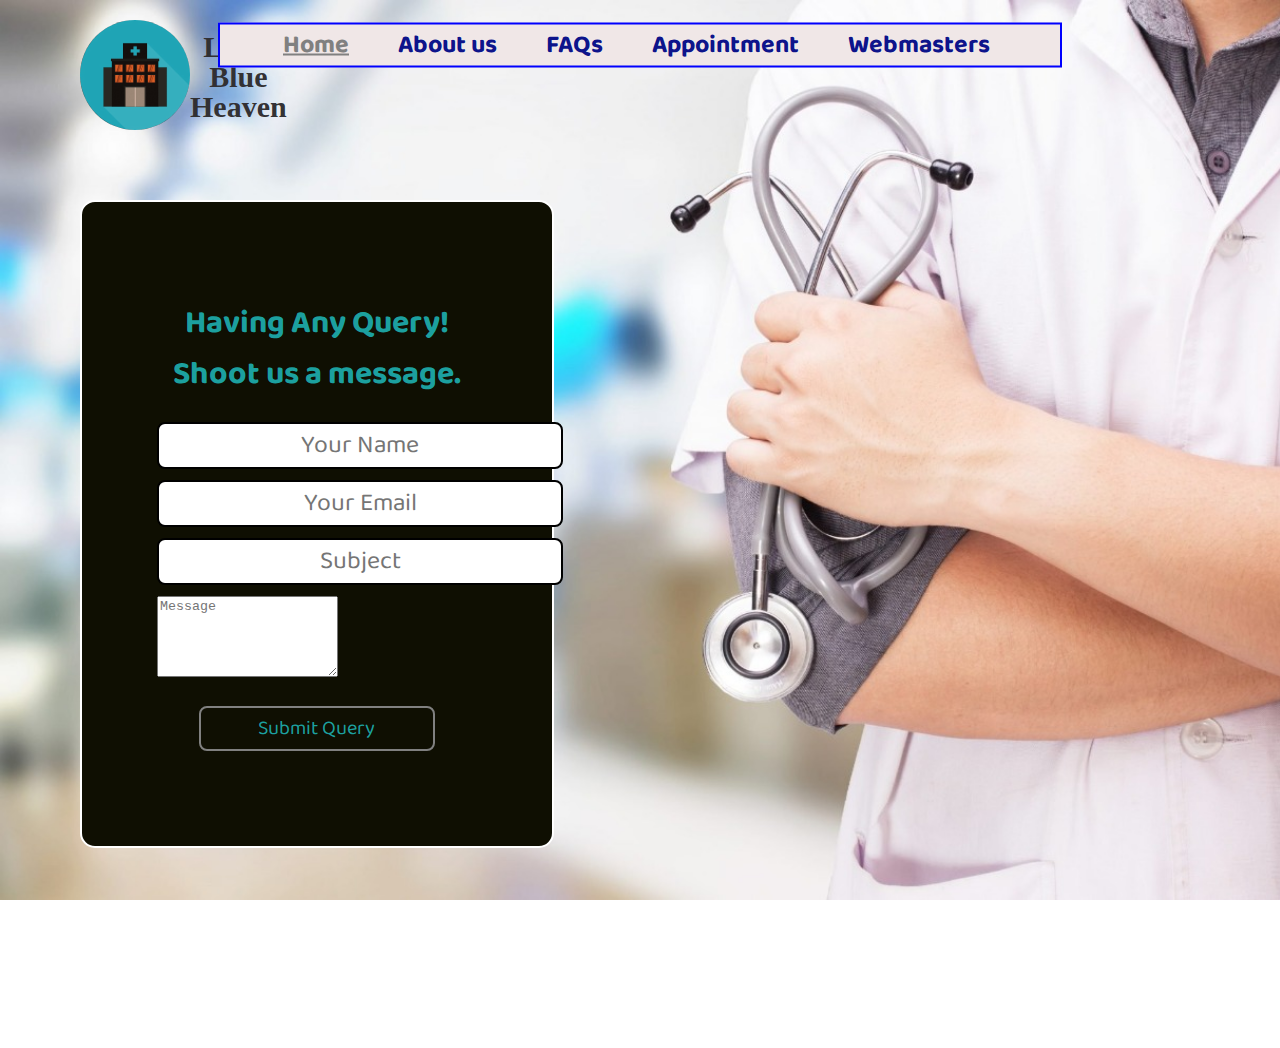
<file: index.html>
<!DOCTYPE html>
<html lang="en">

<head>
    <meta charset="UTF-8">
    <meta http-equiv="X-UA-Compatible" content="IE=edge">
    <meta name="viewport" content="width=device-width, initial-scale=1.0">
    <title>Hospital</title>

    <script>
        function validate() {
            var name = 
                document.forms["queryform"]["name"];
            var sub = 
                document.forms["queryform"]["subject"];
            var email = 
                document.forms["queryform"]["email"];
            var what = 
                document.forms["queryform"]["message"];

            if (name.value == "") {
                window.alert("Please enter your name.");
                name.focus();
                return false;
            }

            if (sub.value == "") {
                window.alert("Please enter a suitable subject line.");
                sub.focus();
                return false;
            }

            if (email.value == "") {
                window.alert(
                  "Please enter a valid e-mail address.");
                email.focus();
                return false;
            }

            if (what.value == "") {
                window.alert(
                  "Please enter your query.");
                what.focus();
                return false;
            }

            return true;
        }
    </script>

</head>
<link href="https://fonts.googleapis.com/css2?family=Baloo+Bhai+2&display=swap" rel="stylesheet">
<link rel="stylesheet" href="css/style.css">

<body>
    <header class="header">
        <div class="left">
            <img src="logo.jpg" alt="">
            <div class="left"><p style="color:hsla(300, 3%, 18%, 0.986); font-family:Copperplate; font-size:30px"><b>Light Blue Heaven</p></div>

        </div>
        <div class="mid">
            <ul class="navbar">
                <li><a href="index.html" class="active">Home</a></li>
                <li><a href="aboutus.html">About us</a></li>
                <li><a href="faq.html">FAQs</a></li>
                <li><a href="online.html">Appointment</a></li>
                <li><a href="webmasters.html">Webmasters</a></li>
            </ul>

        </div>
        
    </header>
    <div class="container">
        <h1 style="color:hsla(180, 70%, 38%, 0.986)">Having Any Query! Shoot us a message.</h1>
    </di>
    <form name="queryform" action="contact.php" 
              onsubmit="return validate();" method="post">
        <div class="form-group">
            <input type="text" name="name" id="name" placeholder="Your Name" />
        
        </div>
        <div class="form-group">
            <input type="email" name="email" id="email" placeholder="Your Email" />
            
          </div>
          <div class="form-group">
            <input type="text" name="subject" id="subject" placeholder="Subject" />
           
          </div>
          <div class="form-group">
            <textarea name="message" rows="5" placeholder="Message"></textarea>
           
          </div>

          <div class="form-group">
            <button type="submit" class="btn btn-form">Submit Query</button>
          </div>
    </form>

</body>

</html>
</file>
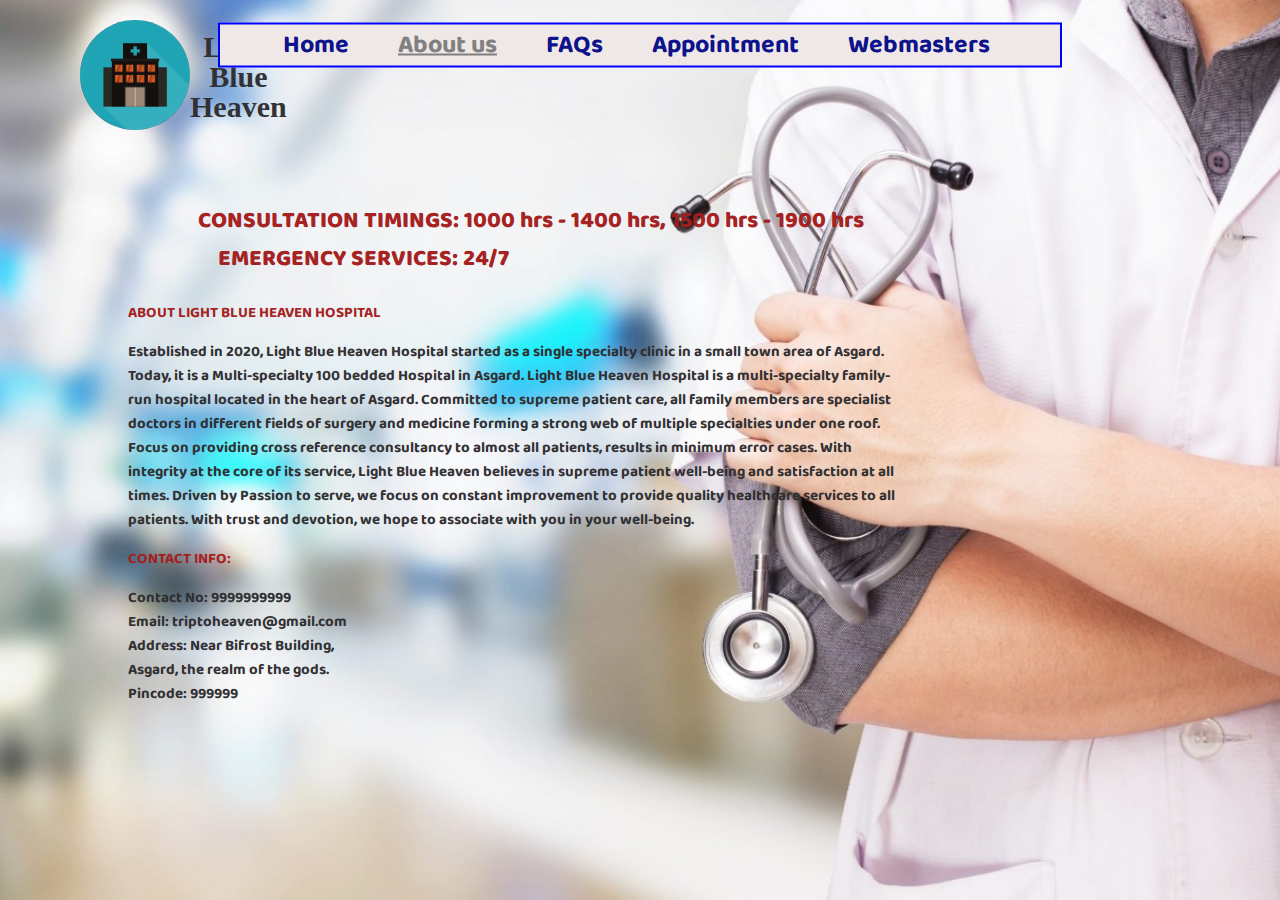
<file: aboutus.html>
<!DOCTYPE html>
<html lang="en">

<head>
    <meta charset="UTF-8">
    <meta http-equiv="X-UA-Compatible" content="IE=edge">
    <meta name="viewport" content="width=device-width, initial-scale=1.0">
    <title>Hospital</title>

</head>
<link href="https://fonts.googleapis.com/css2?family=Baloo+Bhai+2&display=swap" rel="stylesheet">
<link rel="stylesheet" href="css/style.css">


<body>
    <header class="header">
        <div class="left">
            <img src="logo.jpg" alt="">
            <div class="left"><p style="color:hsla(300, 3%, 18%, 0.986); font-family:Copperplate; font-size:30px"><b>Light Blue Heaven</p></div>

        </div>
        <div class="mid">
            <ul class="navbar">
                <li><a href="index.html">Home</a></li> 
                <li><a href="aboutus.html" class="active">About us</a></li>
                <li><a href="faq.html">FAQs</a></li>
                <li><a href="online.html">Appointment</a></li>
                <li><a href="webmasters.html">Webmasters</a></li>
            </ul>

        </div>
        <div class="mid-faq">
            
                <p style="color:hsla(0, 70%, 38%, 0.986); font-size:23px"> &nbsp&nbsp&nbsp&nbsp&nbsp&nbsp&nbsp&nbsp&nbsp&nbsp&nbsp&nbsp&nbsp&nbsp<b>CONSULTATION TIMINGS: 1000 hrs - 1400 hrs, 1500 hrs - 1900 hrs <br> &nbsp&nbsp&nbsp&nbsp&nbsp&nbsp&nbsp&nbsp&nbsp&nbsp&nbsp&nbsp&nbsp&nbsp&nbsp&nbsp&nbsp EMERGENCY SERVICES: 24/7</b></p>
                <p style="color:hsla(0, 70%, 38%, 0.986); font-size:15px">ABOUT LIGHT BLUE HEAVEN HOSPITAL</p> 
                <p style="color:hsla(300, 3%, 18%, 0.986); font-size:15px">
                Established in 2020, Light Blue Heaven Hospital started as a single specialty clinic in a small town area of  Asgard. Today, it is a Multi-specialty 100 bedded Hospital in  Asgard.

                Light Blue Heaven Hospital is a multi-specialty family-run hospital located in the heart of Asgard. Committed to supreme patient care, all family members are specialist doctors in different fields of surgery and medicine forming a strong web of multiple specialties under one roof. Focus on providing cross reference consultancy to almost all patients, results in minimum error cases.
                
                With integrity at the core of its service, Light Blue Heaven believes in supreme patient well-being and satisfaction at all times. Driven by Passion to serve, we focus on constant improvement to provide quality healthcare services to all patients.

                With trust and devotion, we hope to associate with you in your well-being.
            </p>
            <p style="color:hsla(0, 70%, 38%, 0.986); font-size:15px">CONTACT INFO:</p> 
                <p style="color:hsla(300, 3%, 18%, 0.986); font-size:15px">
                    Contact No: 9999999999 <br> Email: triptoheaven@gmail.com  <br>  Address: Near Bifrost Building, <br> Asgard, the realm of the gods. <br> Pincode: 999999
                </p>
            
    </header>
   
</body>

</html>
</file>
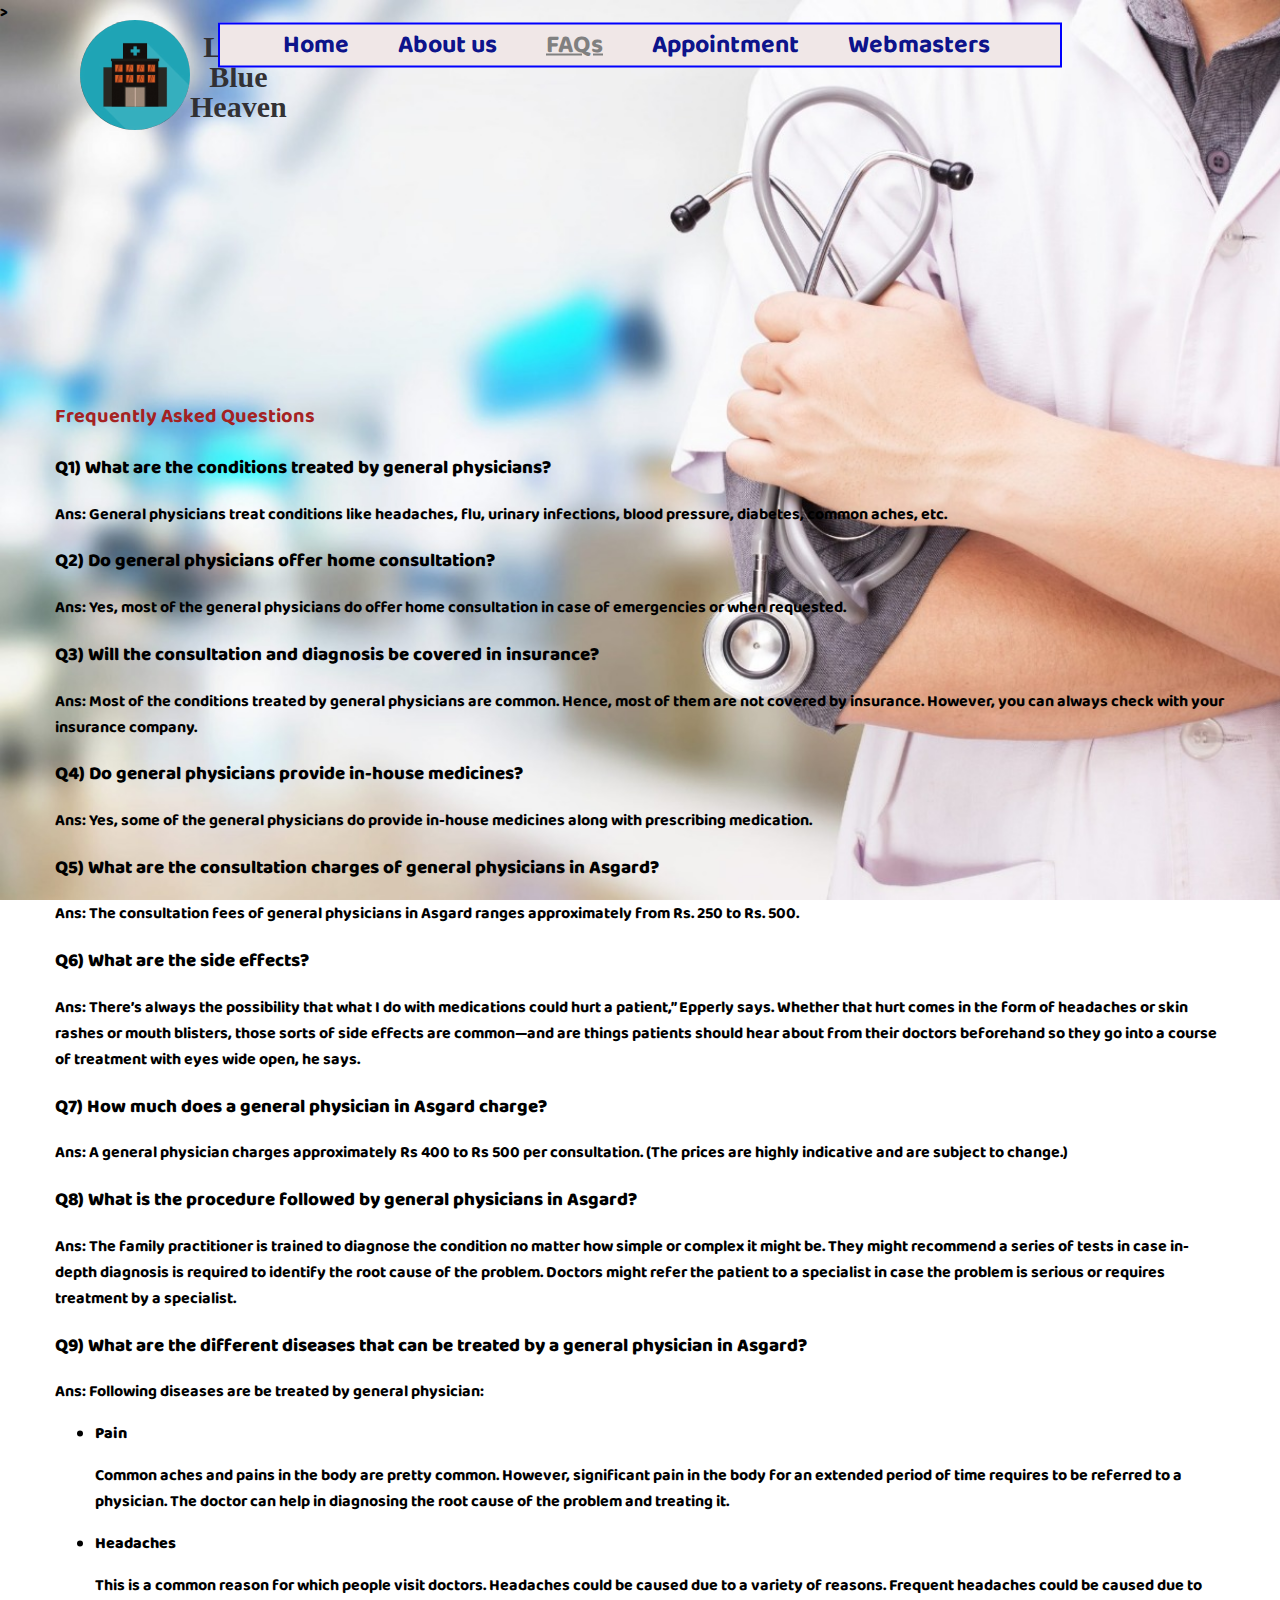
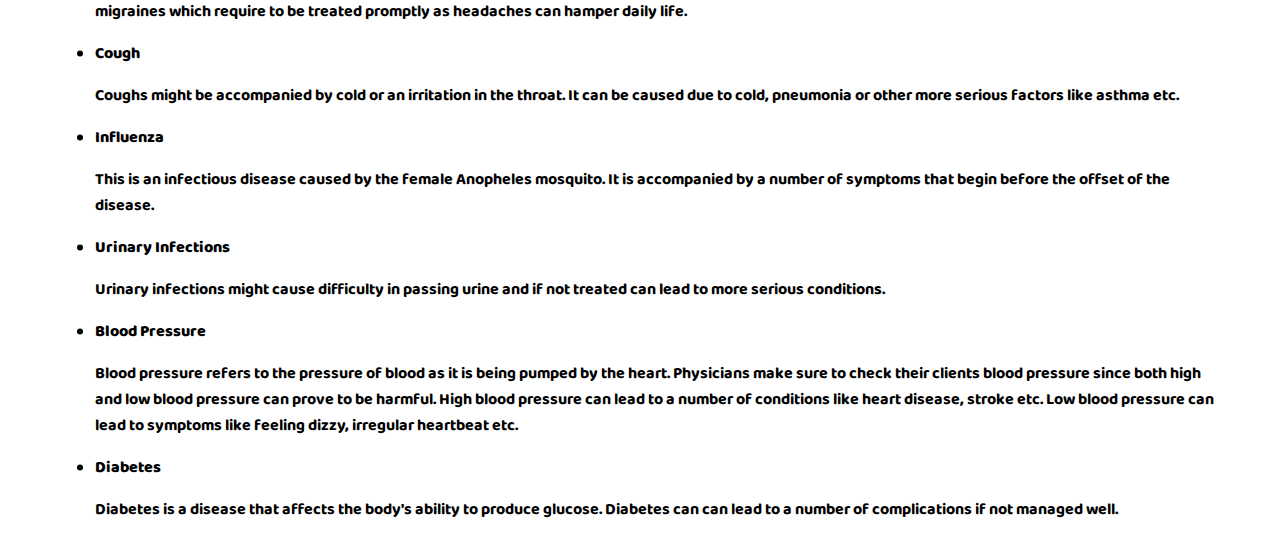
<file: faq.html>
<!DOCTYPE html>
<html>
<head>
	<title>FAQ</title>
</head>
<link href="https://fonts.googleapis.com/css2?family=Baloo+Bhai+2&display=swap" rel="stylesheet">
<link rel="stylesheet" href="css/style.css">
<body>
    <header class="header">
        <div class="left">
            <img src="logo.jpg" alt="">
            <div class="left"><p style="color:hsla(300, 3%, 18%, 0.986); font-family:Copperplate; font-size:30px"><b>Light Blue Heaven</p></div>

        </div>
			<div class="mid">
				<ul class="navbar">
					<li><a href="index.html">Home</a></li>
					<li><a href="aboutus.html">About us</a></li>
					<li><a href="faq.html" class="active">FAQs</a></li>
					<li><a href="online.html">Appointment</a></li>
					<li><a href="webmasters.html">Webmasters</a></li>
				</ul>
		
			</div>
		</div>
        <div class="mid-faqs">
			<div>  <p style="color:hsla(0, 70%, 38%, 0.986); font-size:20px">Frequently Asked Questions</p></div>
			<div class="questions">
				<div class="ans">
			
				<h3><strong>Q1) What are the conditions treated by general physicians?</strong></h3>
				<p>Ans: General physicians treat conditions like headaches, flu, urinary infections, blood pressure, diabetes, common aches, etc.</p>
				
				<h3><strong>Q2) Do general physicians offer home consultation?</strong></h3>
				<p>Ans: Yes, most of the general physicians do offer home consultation in case of emergencies or when requested.</p>
  				
				<h3><strong>Q3) Will the consultation and diagnosis be covered in insurance?</strong></h3>
				<p>Ans: Most of the conditions treated by general physicians are common. Hence, most of them are not covered by insurance. However, you can always check with your insurance company.</p>
				
				<h3><strong>Q4) Do general physicians provide in-house medicines?</strong></h3>
				<p>Ans: Yes, some of the general physicians do provide in-house medicines along with prescribing medication.</p>
				
				<h3><strong>Q5) What are the consultation charges of general physicians in  Asgard?</strong></h3>
				<p>Ans: The consultation fees of general physicians in  Asgard ranges approximately from Rs. 250 to Rs. 500.</p>
				
				<h3><strong>Q6) What are the side effects?</strong></h3>
				<p>Ans: There’s always the possibility that what I do with medications could hurt a patient,” Epperly says. 
				 Whether that hurt comes in the form of headaches or skin rashes or mouth blisters, those sorts of side effects are common—and are things patients should hear about from their doctors beforehand so they go into a course of treatment with eyes wide open, he says.</p>
				
				<h3><strong>Q7) How much does a general physician in  Asgard charge?</strong></h3>
				<p>Ans: A general physician charges approximately Rs 400 to Rs 500 per consultation.
				 (The prices are highly indicative and are subject to change.)</p>
				
				<h3><strong>Q8) What is the procedure followed by general physicians in  Asgard?</strong></h3>
				<p>Ans: The family practitioner is trained to diagnose the condition no matter how simple or complex it might be.
				They might recommend a series of tests in case in-depth diagnosis is required to identify the root cause of the problem. 
				Doctors might refer the patient to a specialist in case the problem is serious or requires treatment by a specialist.</p>
				
				<h3><strong>Q9) What are the different diseases that can be treated by a general physician in  Asgard?</strong></h3>
				<p>Ans: Following diseases are be treated by general physician:
				
				<ul>
					<li><strong>Pain</strong>
						<p>Common aches and pains in the body are pretty common. However, significant pain
						   in the body for an extended period of time requires to be referred to a physician.
						   The doctor can help in diagnosing the root cause of the problem and treating it.</p>
					</li>
					
					<li><strong>Headaches</strong>	
						<p>This is a common reason for which people visit doctors. Headaches could be caused due to a variety of reasons.
						   Frequent headaches could be caused due to migraines which require to be treated promptly as headaches can hamper daily life.</p>
				    </li>
				
					<li><strong>Cough</strong>
						<p>Coughs might be accompanied by cold or an irritation in the throat. It can be caused due to cold, pneumonia or other more serious factors like asthma etc.</p>
				    </li>
					
					<li><strong>Influenza</strong>
						<p>This is an infectious disease caused by the female Anopheles mosquito. 
						   It is accompanied by a number of symptoms that begin before the offset of the disease.</p>
					</li>
					
					<li><strong>Urinary Infections</strong>
						<p>Urinary infections might cause difficulty in passing urine and if not treated can lead to more serious conditions.</p>
					</li>
					
					<li><strong>Blood Pressure</strong>
						<p>Blood pressure refers to the pressure of blood as it is being pumped by the heart.
						   Physicians make sure to check their clients blood pressure since both high and low blood pressure can prove to be harmful.
						   High blood pressure can lead to a number of conditions like heart disease, stroke etc.
						   Low blood pressure can lead to symptoms like feeling dizzy, irregular heartbeat etc.</p>
				    </li>
					
					<li><strong>Diabetes</strong>
						<p>Diabetes is a disease that affects the body's ability to produce glucose.
						   Diabetes can can lead to a number of complications if not managed well.</p>
					</li>
                    					
				</ul>
				
				</div>
			</div>
			</div>>	
	</header>

</body>
</html>
</file>
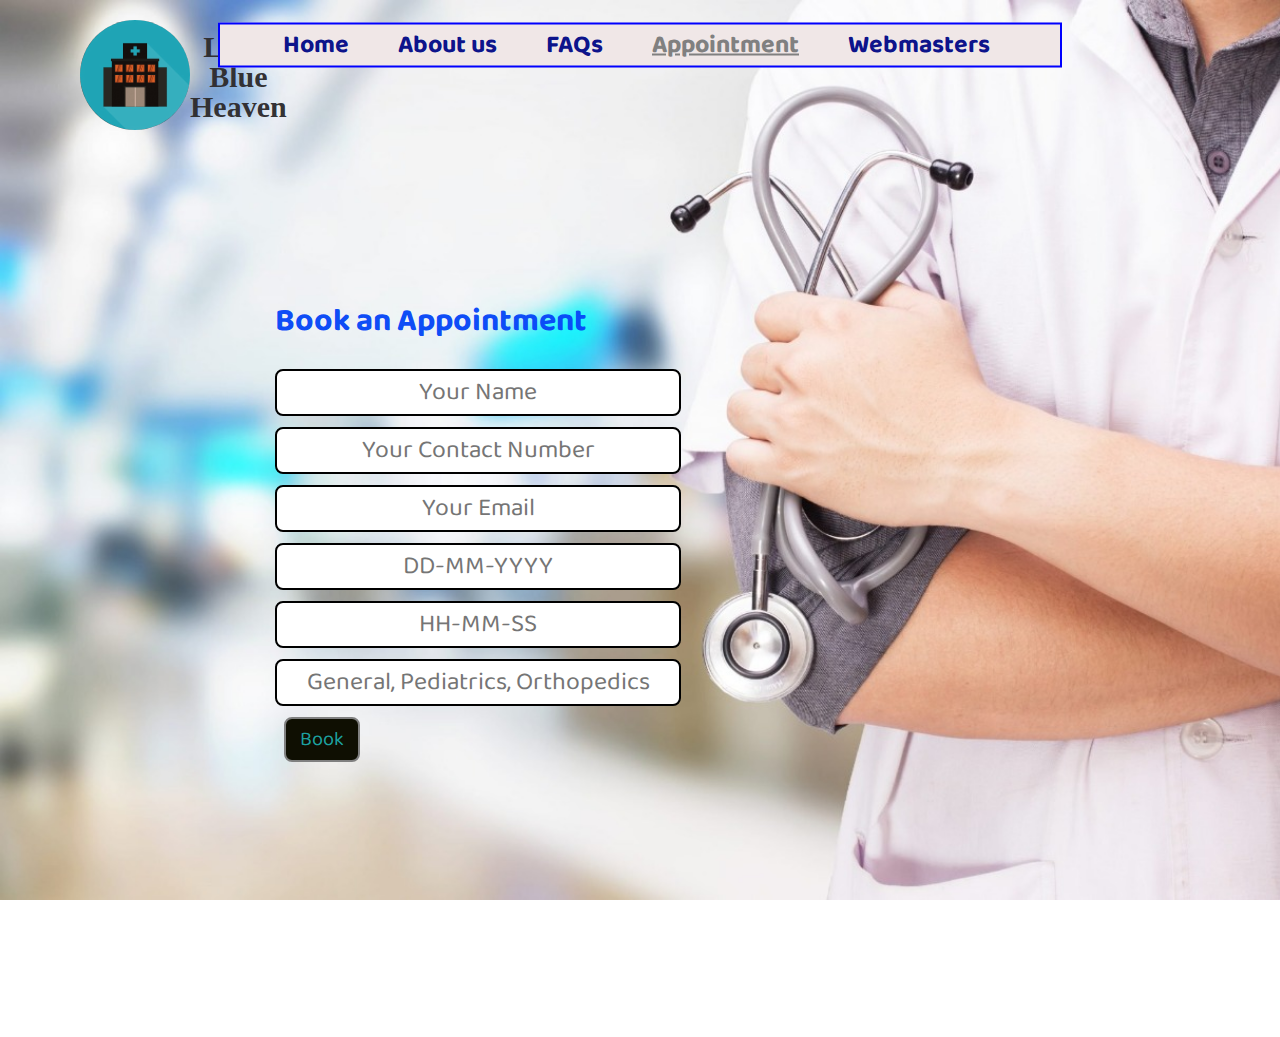
<file: online.html>
<!DOCTYPE html>
<html lang="en">

<head>
    <meta charset="UTF-8">
    <meta http-equiv="X-UA-Compatible" content="IE=edge">
    <meta name="viewport" content="width=device-width, initial-scale=1.0">
    <title>Hospital</title>

    <script>
        function validate() {
            var name = 
                document.forms["queryform"]["name"];
            var sub = 
                document.forms["queryform"]["subject"];
            var email = 
                document.forms["queryform"]["email"];
            var date = 
                document.forms["queryform"]["date"];
            var time = 
                document.forms["queryform"]["time"];
            var speciality = 
                document.forms["queryform"]["speciality"];
        

            if (name.value == "") {
                window.alert("Please enter your name.");
                name.focus();
                return false;
            }

            if (sub.value == "") {
                window.alert("Please enter a suitable subject line.");
                sub.focus();
                return false;
            }

            if (email.value == "") {
                window.alert(
                  "Please enter a valid e-mail address.");
                email.focus();
                return false;
            }

            if (date.value == "") {
                window.alert(
                  "Please enter your query.");
                date.focus();
                return false;
            }

            if (time.value == "") {
                window.alert(
                  "Please enter your query.");
                time.focus();
                return false;
            }

            if (speciality.value == "") {
                window.alert(
                  "Please enter your query.");
                  speciality.focus();
                return false;
            }

            return true;
        }
    </script>

</head>
<link href="https://fonts.googleapis.com/css2?family=Baloo+Bhai+2&display=swap" rel="stylesheet">
<link rel="stylesheet" href="css/style.css">


<body>
    <header class="header">
        <div class="left">
            <img src="logo.jpg" alt="">
            <div class="left"><p style="color:hsla(300, 3%, 18%, 0.986); font-family:Copperplate; font-size:30px"><b>Light Blue Heaven</p></div>

        </div>

        <div class="mid">
            <ul class="navbar">
                <li><a href="index.html">Home</a></li>
                <li><a href="aboutus.html" >About us</a></li>
                <li><a href="faq.html">FAQs</a></li>
                <li><a href="online.html" class="active">Appointment</a></li>
                <li><a href="webmasters.html">Webmasters</a></li>
            </ul>

        </div>
        <div class="containerapp">
            <h1 style="color:hsla(224, 94%, 50%, 0.986)">Book an Appointment</h1>
        </di>
        <form name="queryform" action="submit.html" 
                  onsubmit="return validate()" method="put">
            <div class="form-group">
                <input type="text" name="name" id="name" placeholder="Your Name" />
            
            </div>

            <div class="form-group">
                <input type="text" name="con" id="con" placeholder="Your Contact Number" />
               
              </div>

            <div class="form-group">
                <input type="email" name="email" id="email" placeholder="Your Email" />
                
              </div>
              <div class="form-group">
                <input type="text" name="date" id="date" placeholder="DD-MM-YYYY" />
                <input type="text" name="time" id="time" placeholder="HH-MM-SS" />
                <input type="text" name="speciality" id="speciality" placeholder="General, Pediatrics, Orthopedics" />
              </div>
    
              <div class="form-group">
                <button type="Book " class="btn btn-form">Book</button>
              </div>
        </form>
        
    </header>
   
</body>

</html>
</file>
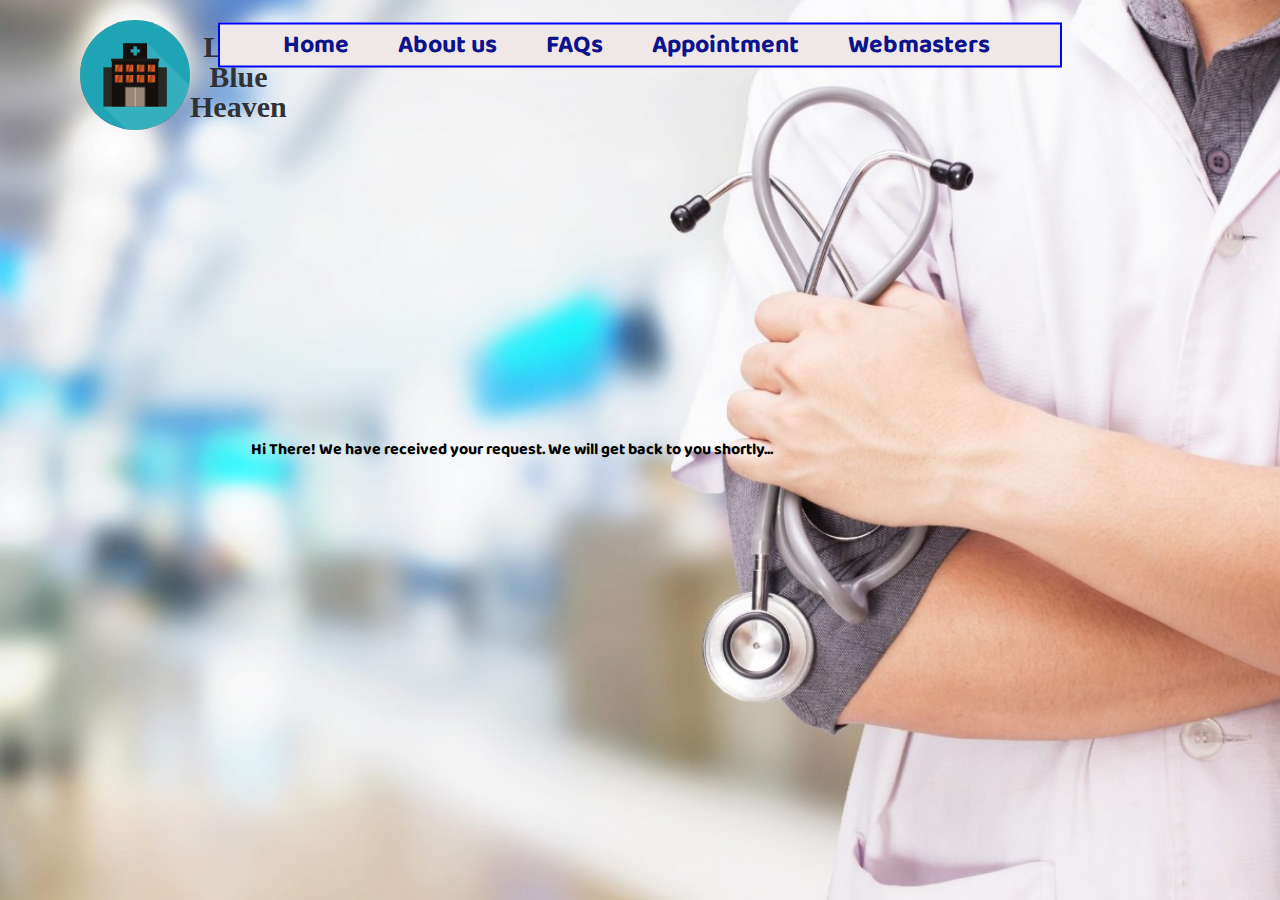
<file: submit.html>
<!DOCTYPE html>
<html lang="en">

<head>
    <meta charset="UTF-8">
    <meta http-equiv="X-UA-Compatible" content="IE=edge">
    <meta name="viewport" content="width=device-width, initial-scale=1.0">
    <title>Hospital</title>

</head>
<link href="https://fonts.googleapis.com/css2?family=Baloo+Bhai+2&display=swap" rel="stylesheet">
<link rel="stylesheet" href="css/style.css">


<body>
    <header class="header">
        <div class="left">
            <img src="logo.jpg" alt="">
            <div class="left"><p style="color:hsla(300, 3%, 18%, 0.986); font-family:Copperplate; font-size:30px"><b>Light Blue Heaven</p></div>

        </div>
        <div class="mid">
            <ul class="navbar">
                <li><a href="index.html">Home</a></li>
                <li><a href="aboutus.html">About us</a></li>
                <li><a href="faq.html">FAQs</a></li>
                <li><a href="online.html">Appointment</a></li>
                <li><a href="webmasters.html">Webmasters</a></li>
            </ul>

        </div>

        <div class="mid-faq"> Hi There! We have received your request. We will get back to you shortly...</div>
        
    </header>
   
</body>

</html>
</file>
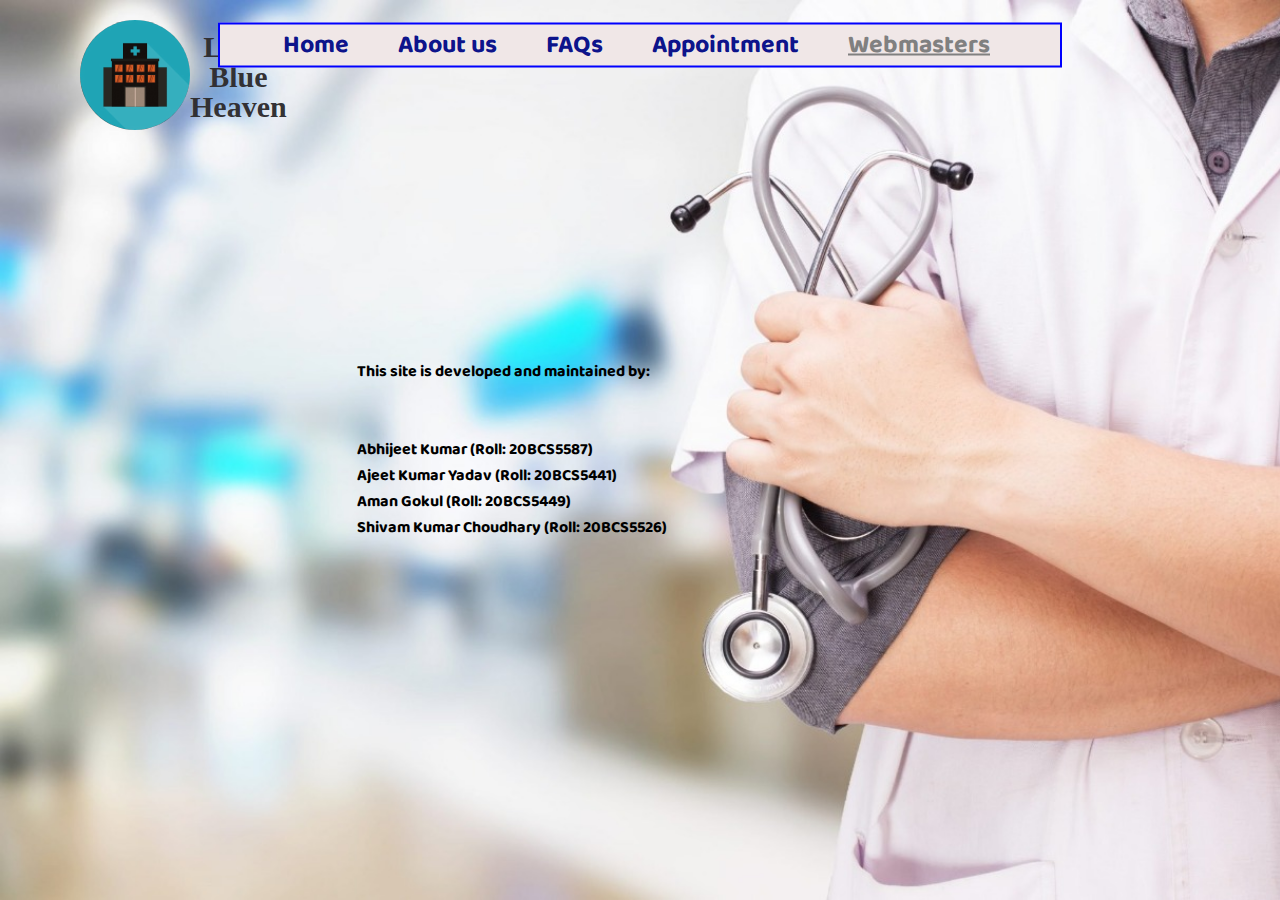
<file: webmasters.html>
<!DOCTYPE html>
<html lang="en">

<head>
    <meta charset="UTF-8">
    <meta http-equiv="X-UA-Compatible" content="IE=edge">
    <meta name="viewport" content="width=device-width, initial-scale=1.0">
    <title>Hospital</title>

</head>
<link href="https://fonts.googleapis.com/css2?family=Baloo+Bhai+2&display=swap" rel="stylesheet">
<link rel="stylesheet" href="css/style.css">


<body>
    <header class="header">
        <div class="left">
            <img src="logo.jpg" alt="">
            <div class="left"><p style="color:hsla(300, 3%, 18%, 0.986); font-family:Copperplate; font-size:30px"><b>Light Blue Heaven</p></div>

        </div>

        <div class="mid">
            <ul class="navbar">
                <li><a href="index.html">Home</a></li>
                <li><a href="aboutus.html" >About us</a></li>
                <li><a href="faq.html">FAQs</a></li>
                <li><a href="online.html">Appointment</a></li>
                <li><a href="webmasters.html" class="active">Webmasters</a></li>
            </ul>

        </div>
        <br></br>
        <br></br>
        <br></br>
        <br></br><br></br>
        <div class="mid-faq">
            <div> This site is developed and maintained by:</div>
            <br> </br>
            <div>Abhijeet Kumar (Roll: 20BCS5587)</div>

            <div>Ajeet Kumar Yadav (Roll: 20BCS5441)</div>

            <div>Aman Gokul (Roll: 20BCS5449)</div>

            <div>Shivam Kumar Choudhary (Roll: 20BCS5526)</div>

        </div>
        
    </header>
   
</body>

</html>
</file>
<file: css/style.css>
body {
        font-family: 'Baloo Bhai 2', cursive;
        margin: 0px;
        padding: 0px;
        background-image: url('image1.jpeg');
        background-repeat: no-repeat;
        background-attachment: fixed;
        background-size: cover;
    }

    .left {
        display: inline-block;
        position: absolute;
        left: 80px;
        top: 20px;

    }

    .left img {
        left: 80px;
        width: 110px;
        filter: invert(100%);
    }

    .left div {
        top: -15%;
        left: 100%;
        line-height: 30px;
        font-size: 26px;
        text-align: center;

    }

    .mid {
        top: 5%;
        float: none;
        position: absolute;
        left: 50%;
        transform: translate(-50%, -50%);
        

    }

    .mid-faq {
        top: 50%;
        float: none;
        position: absolute;
        left: 40%;
        transform: translate(-50%, -50%);
        margin: auto;
        

    }

    .mid-faqs {
        top: 140%;
        float: none;
        position: absolute;
        left: 50%;
        transform: translate(-50%, -50%);
        

    }

    .ack {
       
        width: 50%;
        margin: 20px auto;
        font-size: 20px;
        

    }

    .right {
        position: absolute;
        right: 34px;
        top: 20px;
        display: inline-block;
        border: 2px solid rgb(148, 148, 148);

    }

    .navbar {
        border: 2px solid blue;
        display: block;
        min-height: 40px;
        width: 800px;
        background-color: #F0E7E7;
    }

    .navbar li {
        display: inline-block;
        font-size: 25px;
    }

    .navbar li a {
        color: hsla(236, 92%, 28%, 0.986);
        text-decoration: none;
        padding: 23px;
    }

    .navbar li a:hover,
    .navbar li a.active {
        text-decoration: underline;
        color: gray;
    }

    .btn {
        font-family: 'Baloo Bhai 2', cursive;
        margin: 0px 9px;
        background-color: #0f0f02;
        color: hsla(180, 70%, 38%, 0.986);
        padding: 4px 14px;
        border: 2px solid grey;
        border-radius: 8px;
        font-size: 20px;
        cursor: pointer;
    }

    .btn:hover {
        background-color: rgb(245, 200, 200);
    }

    .container {
        border: 2px solid white;
        margin: 200px 80px;
        padding: 75px;
        width: 25%;
        border-radius: 15px;
        background-color: #0f0f02;
    }

    .containerapp {
        
        margin: 200px 200px;
        padding: 75px;
        width: 25%;
        border-radius: 15px;
        
    }

    .form-group input{
        font-family: 'Baloo Bhai 2', cursive;
        text-align: center;
        display: block;
        width: 400px;;
        padding: 1px;
        border: 2px solid black;
        margin: 11px auto;
        font-size: 25px;
        border-radius: 8px;
    }

    .container h1 {
        text-align: center;
    }

    .container button {
        display: block;
        width: 74%;
        margin: 20px auto;
    }

    .questions{
        width:1170px;
        margin:auto;
    }

    .ans{
        width:1170px;
        margin:auto;
    }

    img {
        border-radius: 50%;
        width: 100px;
        
      }

      /* Dropdown Button */
.dropbtn {
    background-color: #04AA6D;
    color: white;
    padding: 16px;
    font-size: 16px;
    border: none;
  }
  
  /* The container <div> - needed to position the dropdown content */
  .dropdown {
    position: relative;
    display: inline-block;
  }
  
  /* Dropdown Content (Hidden by Default) */
  .dropdown-content {
    display: none;
    position: absolute;
    background-color: #f1f1f1;
    min-width: 160px;
    box-shadow: 0px 8px 16px 0px rgba(0,0,0,0.2);
    z-index: 1;
  }
  
  /* Links inside the dropdown */
  .dropdown-content a {
    color: black;
    padding: 12px 16px;
    text-decoration: none;
    display: block;
  }
  
  /* Change color of dropdown links on hover */
  .dropdown-content a:hover {background-color: #ddd;}
  
  /* Show the dropdown menu on hover */
  .dropdown:hover .dropdown-content {display: block;}
  
  /* Change the background color of the dropdown button when the dropdown content is shown */
  .dropdown:hover .dropbtn {background-color: #3e8e41;}
</file>
